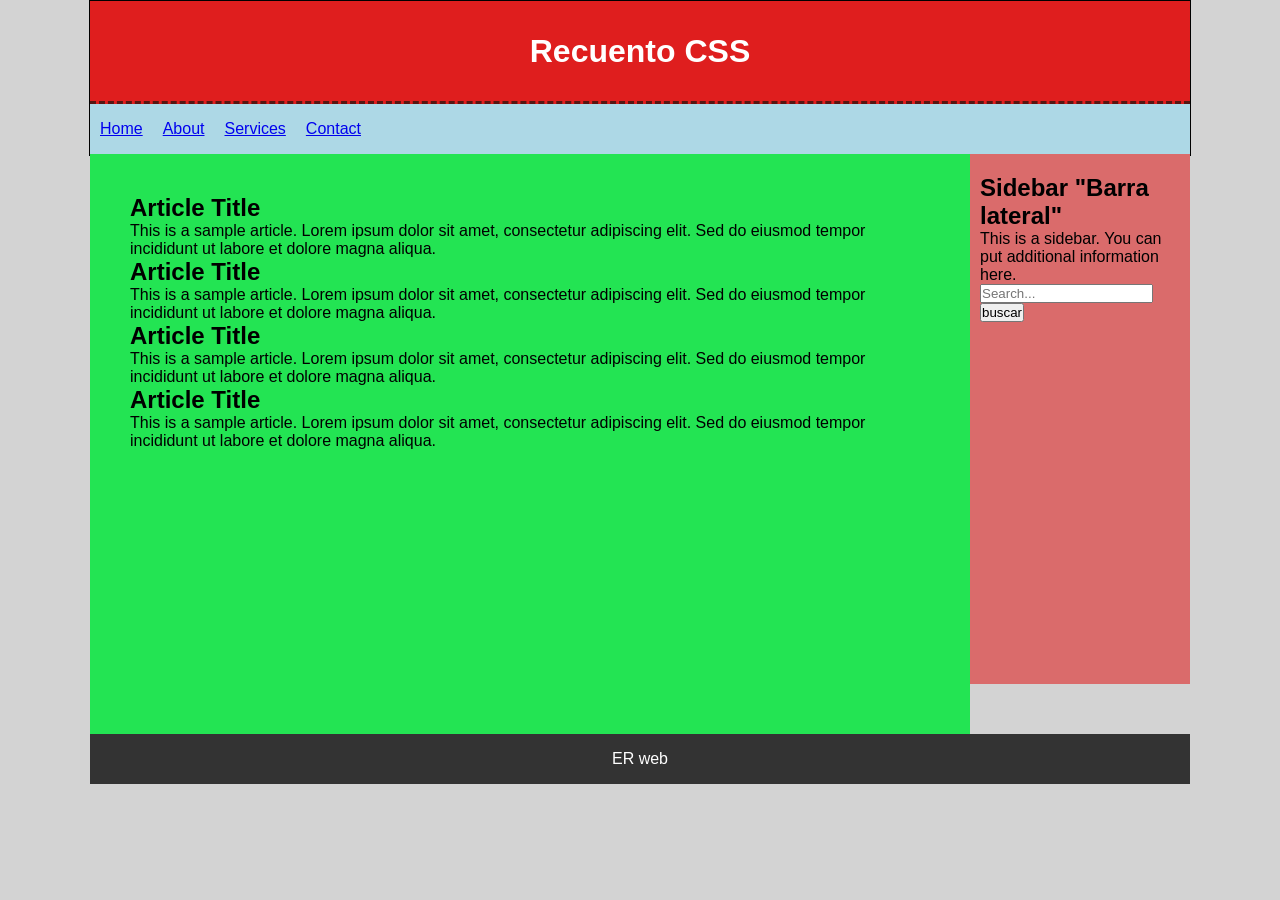
<file: index.html>
<!DOCTYPE html>
<html lang="en">
<head>
    <meta charset="UTF-8">
    <meta name="viewport" content="width=device-width, initial-scale=1.0">
    <title>Document</title>
</head>

<link rel="stylesheet" href="estilos.css">

<body>
    

    <div id="container">

        <header id="header">
            <h1>Recuento CSS</h1>
        </header>
        <nav>
            <ul>
                <li><a href="#">Home</a></li>
                <li><a href="#">About</a></li>
                <li><a href="#">Services</a></li>
                <li><a href="#">Contact</a></li>
            </ul>
            <div class="clearfix"></div>
        <section id="content">
            <article id="article">
                <h2>Article Title</h2>
                <p>This is a sample article. Lorem ipsum dolor sit amet, consectetur adipiscing elit. Sed do eiusmod tempor incididunt ut labore et dolore magna aliqua.</p>
            </article>
            <article id="article">
                <h2>Article Title</h2>
                <p>This is a sample article. Lorem ipsum dolor sit amet, consectetur adipiscing elit. Sed do eiusmod tempor incididunt ut labore et dolore magna aliqua.</p>
            </article>
            <article id="article">
                <h2>Article Title</h2>
                <p>This is a sample article. Lorem ipsum dolor sit amet, consectetur adipiscing elit. Sed do eiusmod tempor incididunt ut labore et dolore magna aliqua.</p>
            </article>
            <article id="article">
                <h2>Article Title</h2>
                <p>This is a sample article. Lorem ipsum dolor sit amet, consectetur adipiscing elit. Sed do eiusmod tempor incididunt ut labore et dolore magna aliqua.</p>
            </article>
        </section>

        <aside>
            <form>
                <h2>Sidebar "Barra lateral"</h2>
            <p>This is a sidebar. You can put additional information here.</p>
            <input type="text" placeholder="Search...">
            <input type="submit" value="buscar" placeholder="Search...">            
            </form>            
        </aside>
        <div class="clearfix"></div>
        <footer>ER web</footer>

        
        
    </div>
        
</body>
</html>
</file>
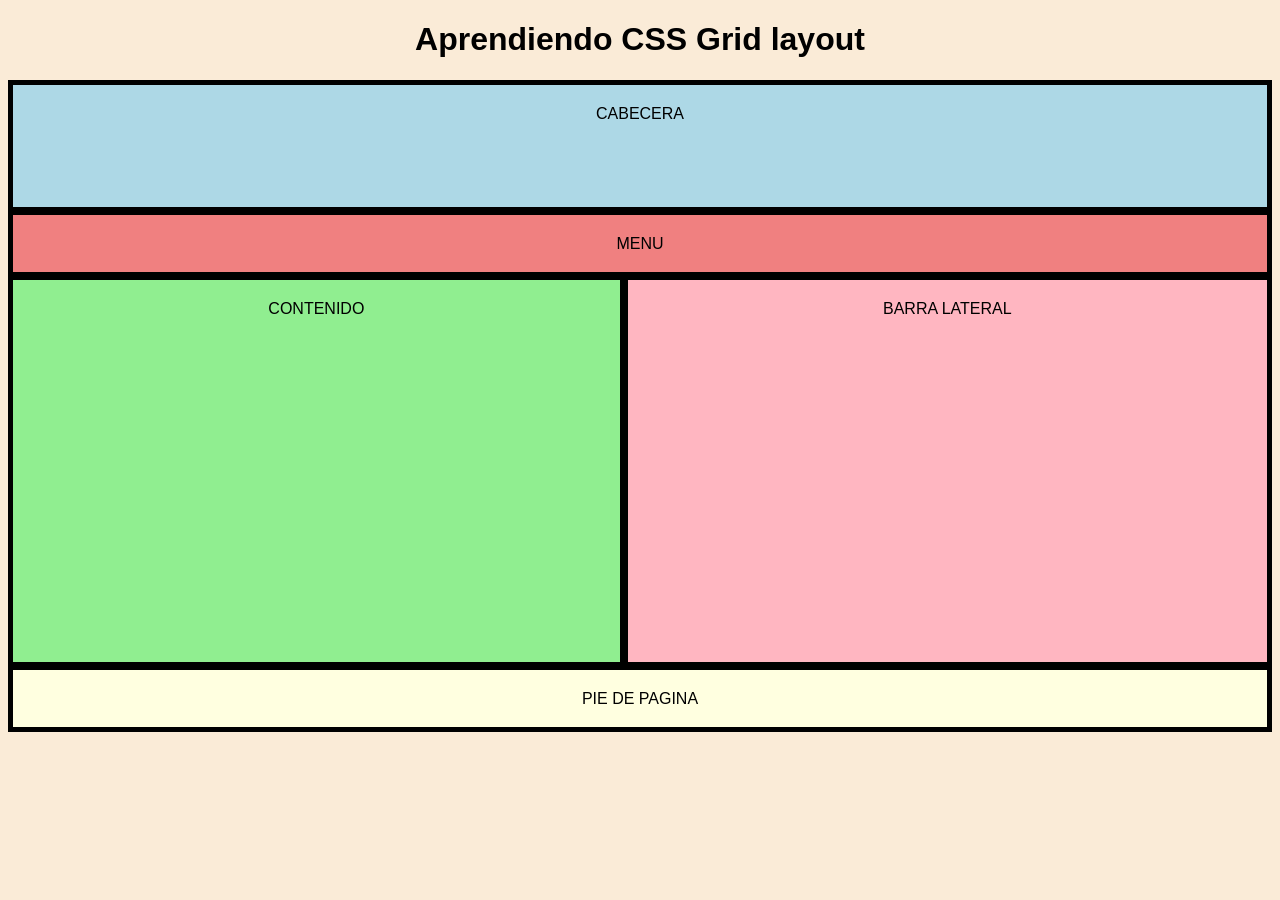
<file: flexbox/index.html>
<!DOCTYPE html>
<html lang="en">
<head>
    <meta charset="UTF-8">
    <meta name="viewport" content="width=device-width, initial-scale=1.0">
    <title>Grid layout</title>
</head>

<link rel="stylesheet" href="estilos.css">

<body>
    <h1>Aprendiendo CSS Grid layout</h1>    

    <div class="grid-layout">
        <div class="caja c1">CABECERA</div>
        <div class="caja c2">MENU</div>
        <div class="caja c3">CONTENIDO</div>       
        <div class="caja c4">BARRA LATERAL</div>       
        <div class="caja c5">PIE DE PAGINA</div>       
            
    </div>

       
</body>
</html>
</file>
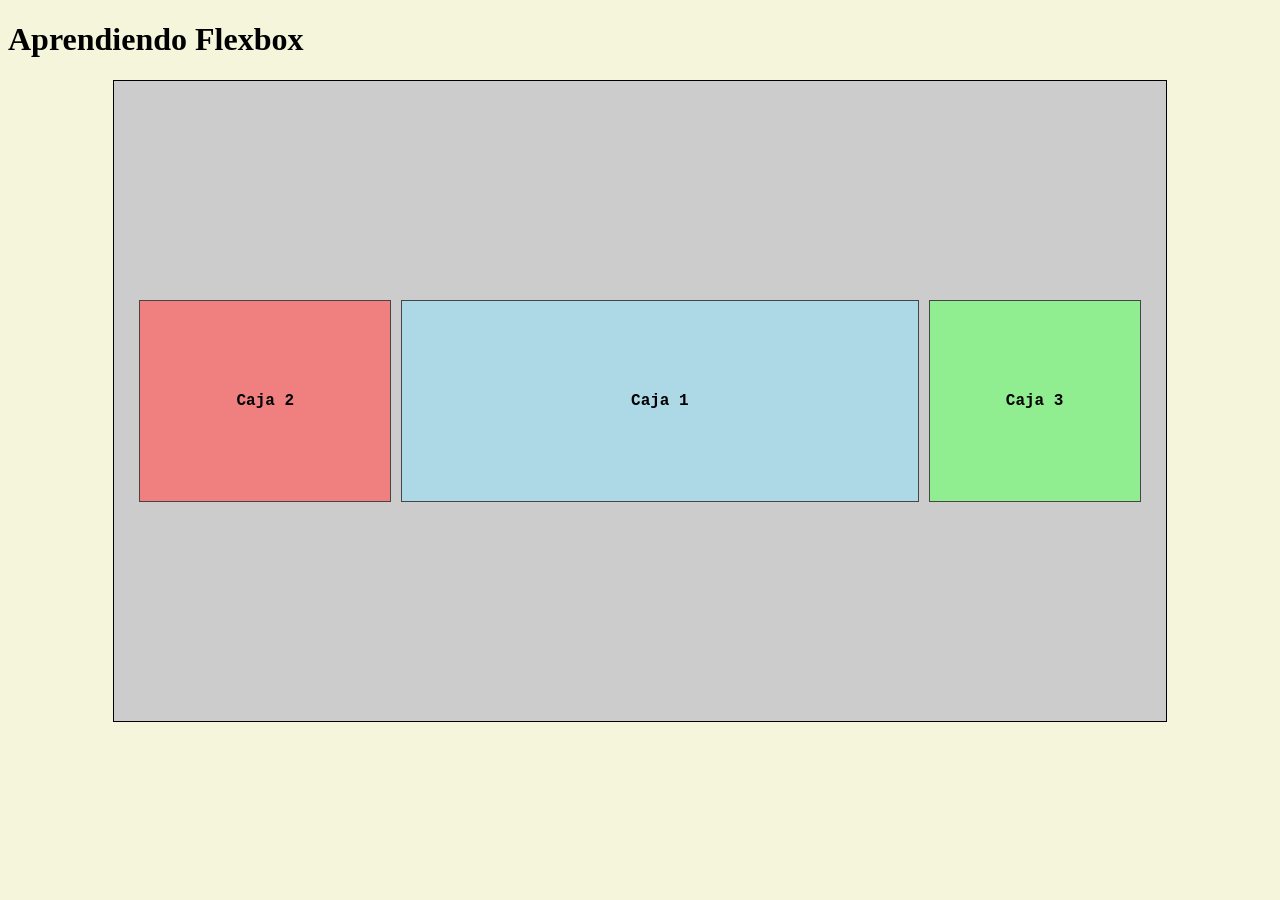
<file: Grid/index.html>
<!DOCTYPE html>
<html lang="en">
<head>
    <meta charset="UTF-8">
    <meta name="viewport" content="width=device-width, initial-scale=1.0">
    <title>Flexbox</title>
</head>

<link rel="stylesheet" href="estilos.css">

<body>
    <h1>Aprendiendo Flexbox</h1>    

    <section class="flex-container">
        <div class="caja c1">Caja 1</div>
        <div class="caja c2">Caja 2</div>
        <div class="caja c3">Caja 3</div>       
    </section>

       
</body>
</html>
</file>
<file: estilos.css>
* {
    margin: 0;
    padding: 0;
}

body {
    background-color: lightgrey;
    font-family: Arial, sans-serif;    
}

#container {
    /* width: 80%; */
    width: 1100px;
    margin: 0px auto;
    border: black solid 1px;   
}

header {
    background-color: #df1e1e;
    height: 100px;
    width: 100%;
    margin: 0px;
    text-align: center;
    line-height: 100px;
    color: white;
    border-bottom: #09110ba2 dashed 3px;
}

nav {    
    background-color: lightblue;
    height: 50px;
    border-bottom: #09110ba2 solid 1px;
}

nav ul li {
    float: left;
    list-style: none;
    margin: 10px;
    line-height: 30px;
}

.clearfix {
    clear: both;
}

#content {    
    float: left;
    width: calc(80% - 80px);
    min-height: 500px;
    background-color: #23e453;  
    padding: 40px;  
}

aside {
    background-color: #da6b6b;    
    float: left;
    width: calc(20% - 20px);
    min-height: 500px;
    padding: 10px;
    padding-left: 10px;
    padding-right: 10px;
    padding-top: 20px;
}

footer {    
    background-color: #333;
    color: white;
    text-align: center;
    height: 50px;
    line-height: 50px;    
}

.article {
    color: white;
    margin-top: 15px;
    margin-bottom: 15px;
    padding-bottom: 10px;
    border-bottom: 1px solid #eee;
}

.article:first-child {
    padding-top: 10px;
    border-top: 1px solid #eee;
}

.article h2 {
    color: #333;
    font-size: 25px;
    margin-bottom: 10px;
}
</file>
<file: flexbox/estilos.css>
body {
    background-color: antiquewhite;  
    font-family: Arial, Helvetica, sans-serif;   
    /* centrar el titulo */
    text-align: center;   
}

.grid-layout {
    height: 650px;
    display: grid;
    grid-template-areas: 'cabecera cabecera'
                         'menu menu'
                         'contenido lateral'
                         'footer footer';
    grid-template-rows: 20% 10% auto 10%;                         
    background-color: lightgreen;    
    border: 1px solid black;    
}

.caja {
    
    border: 4px solid black;
    background-color: lightgray;    
    text-align: center;
    padding: 20px;
}

.c1 {
    background-color: lightblue;
    grid-area: cabecera;
}

.c2 {
    background-color: lightcoral;
    grid-area: menu;
    
}

.c3 {
    background-color: lightgreen;
    grid-area: contenido;
}

.c4 {
    background-color: lightpink;
    grid-area: lateral;
}

.c5 {
    background-color: lightyellow;
    grid-area: footer; 
}
</file>
<file: Grid/estilos.css>
body {
    background-color: beige;    
}

.flex-container {
    border: 1px solid black;    
    background: #ccc;
    padding: 20px;
    display: flex;    
    flex-flow: row wrap;  
    justify-content: center;
    align-content: center;
    width: 80%;
    height: 600px;
    margin: 0 auto;
    align-content: center;
}

.caja {
    background-color:white;
    border: 1px solid #464444;
    color: black;
    font-family: 'Courier New', Courier, monospace;
    font-weight: bold;
    width: 200px;   
    line-height: 200px;
    text-align: center;
    margin: 5px;
    overflow: hidden;
}

.c1 {
    background-color: lightblue;
    order: 2;
    flex-grow: 1;
    flex-basis: 50%;
}

.c2 {
    background-color: lightcoral;
    order: 1;
    flex-grow: 5;
}

.c3 {
    background-color: lightgreen;
    order: 3;
    flex-grow: 1;
}
</file>
